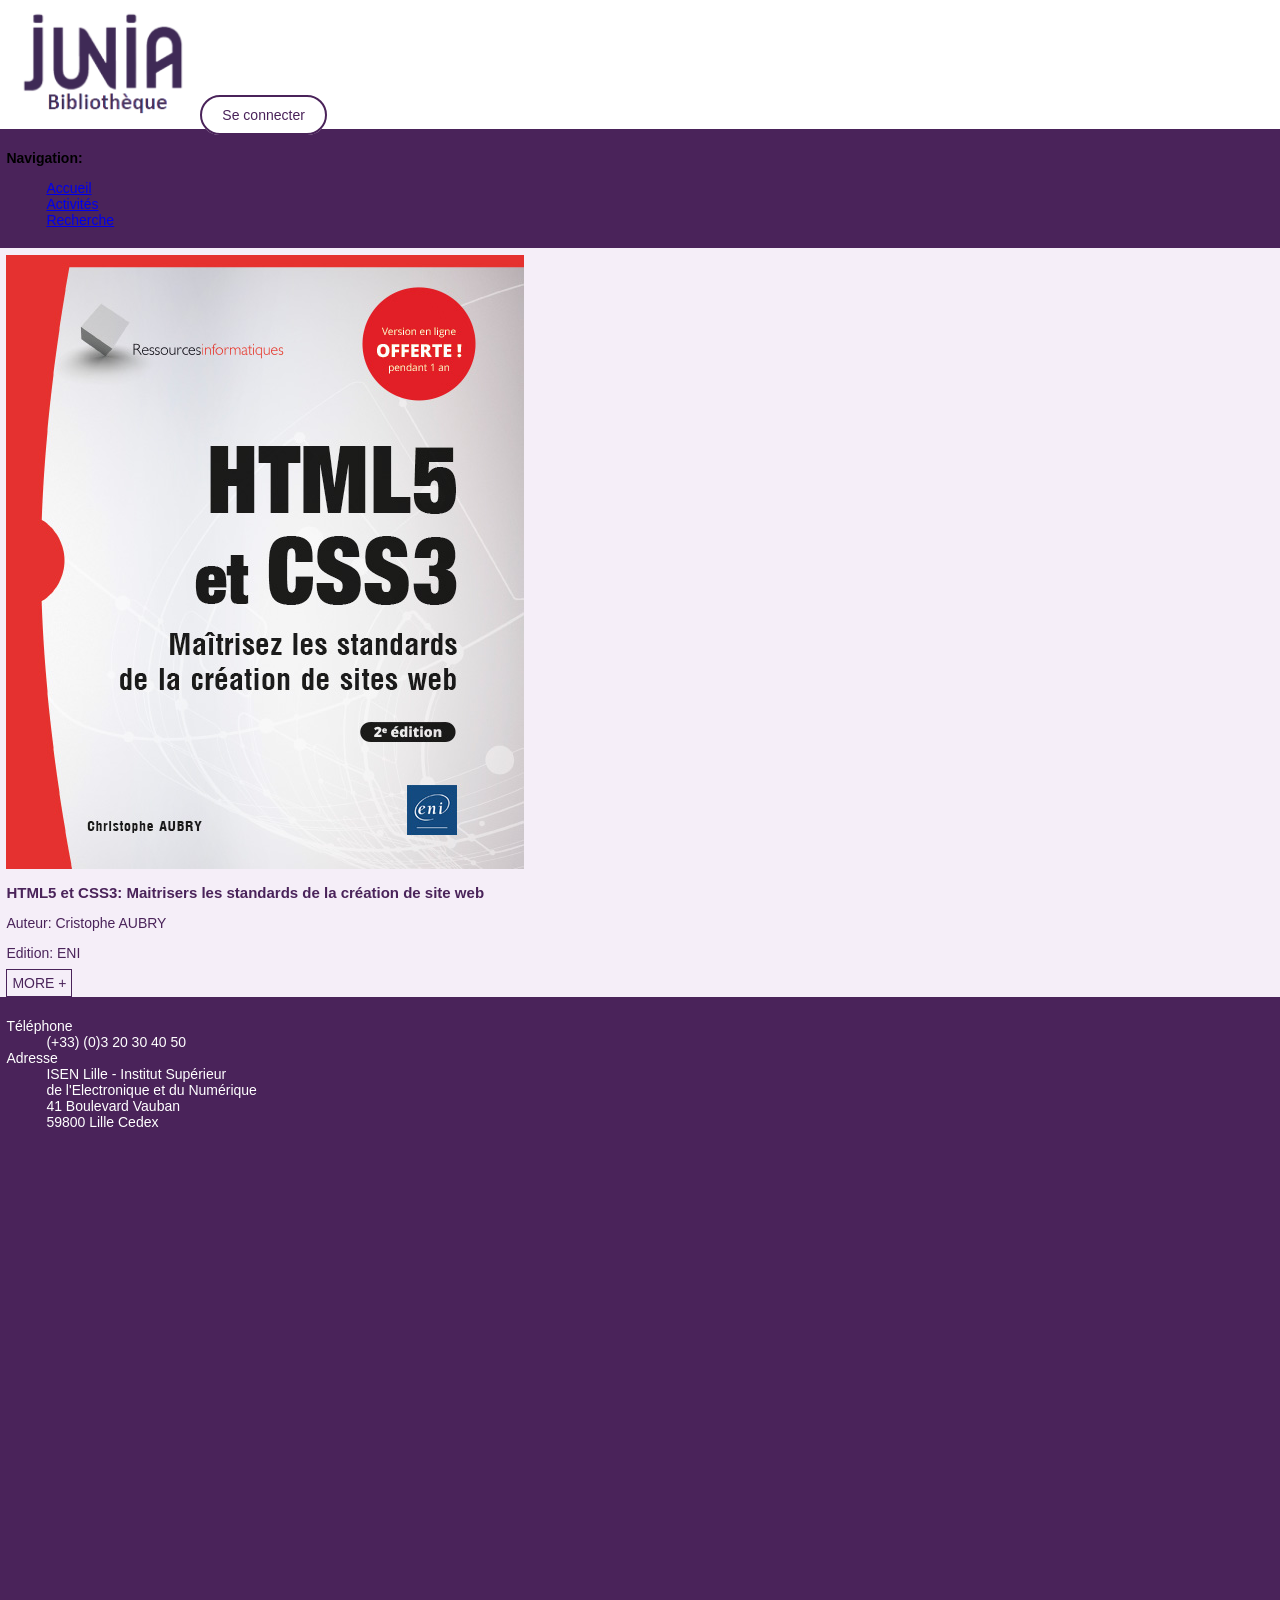
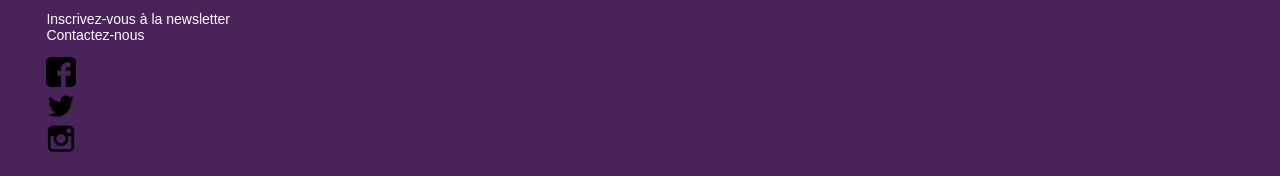
<file: WEB/TP/S1/BiblioJunia/index.html>
<!DOCTYPE html>
<html lang="fr">
<head>
    <meta charset="UTF-8">
    <title>JUNIA Bibliothèque</title>
    <meta name="description" content="Junia Bibliothèque">
    <meta name="keywords" content="Junia, école, bibliothèque, livre">
    <meta name="author" content="ROY Jules">
    <link rel="stylesheet" href="css/biblio.css">
    <link rel="icon" type="image/x-icon" href="images/icon.ico">
</head>
<body>
    <header>
        <img src="images/logo.png" alt="Logo JUNIA" id="logo">
        <a href="#" id="login">Se connecter</a>
    </header>

    <nav>
        <p><strong>Navigation:</strong></p>
        <ul>
            <li><a href="index.html">Accueil</a></li>
            <li><a href="#">Activités</a></li>
            <li><a href="#">Recherche</a></li>
        </ul>
    </nav>

    <main>
        <article>
            <img src="images/covers/livre1.jpg" alt="Couverture du livre HTML5 et CSS3">
            <h1 class="h1index">HTML5 et CSS3: Maitrisers les standards de la création de site web</h1>
            <p>Auteur: Cristophe AUBRY</p>
            <p>Edition: ENI</p>
            <a href="detail.html" class="detailLink">MORE +</a>
        </article>
    </main>

    <footer>
        <dl>
            <dt>Téléphone</dt>
                <dd>(+33) (0)3 20 30 40 50</dd>
            <dt>Adresse</dt>
                <dd>
                    ISEN Lille - Institut Supérieur <br>
                    de l'Electronique et du Numérique <br>
                    41 Boulevard Vauban <br>
                    59800 Lille Cedex
                </dd>
        </dl>
        <iframe src="https://www.google.com/maps/embed?pb=!1m18!1m12!1m3!1d10122.473941582957!2d3.0400270977630695!3d50.634203773622225!2m3!1f0!2f0!3f0!3m2!1i1024!2i768!4f13.1!3m3!1m2!1s0x47c2d578da129f7d%3A0xd134d73fb7f4c699!2sJunia%20ISEN%20Lille!5e0!3m2!1sfr!2sfr!4v1662571038333!5m2!1sfr!2sfr" width="600" height="450" style="border:0;" allowfullscreen="" loading="lazy" referrerpolicy="no-referrer-when-downgrade"></iframe>
        <ul>
            <li><a href="lettre.html" class="formLink">Inscrivez-vous à la newsletter</a></li>
            <li><a href="contact.html" class="formLink">Contactez-nous</a></li>
        </ul>
        <ul id="socialicon">
            <li><a href="https://facebook.com/biblioJunia/" target="_blank"><img src="images/facebook.png" alt="Facebook Junia Bibliothèque"></a></li>
            <li><a href="https://twitter.com/biblioJunia/" target="_blank"><img src="images/twitter.png" alt="Twitter Junia Bibliothèque"></a></li>
            <li><a href="https://instagram.com/biblioJunia/" target="_blank"><img src="images/instagram.png" alt="Instagram Junia Bibliothèque"></a></li>
        </ul>
    </footer>
</body>
</html>
</file>
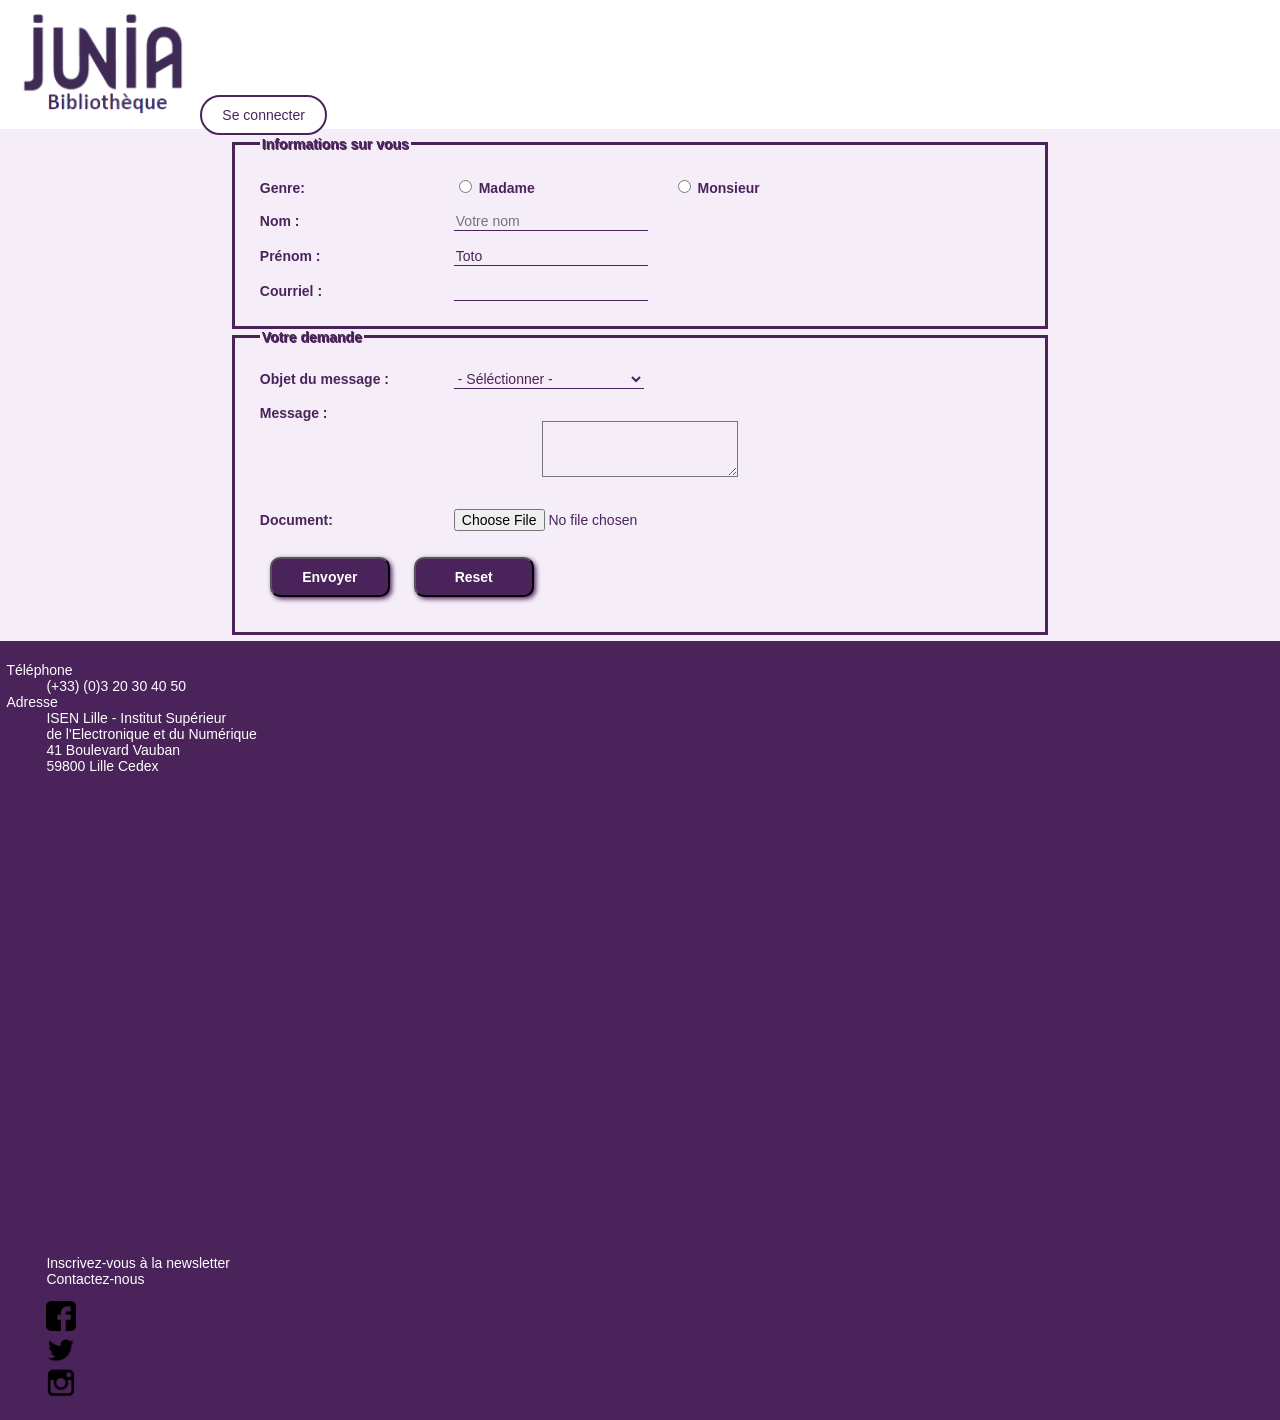
<file: WEB/TP/S1/BiblioJunia/contact.html>
<!DOCTYPE html>
<html lang="fr">
<head>
    <meta charset="UTF-8">
    <title>Contact JUNIA</title>
    <meta name="description" content="Junia Bibliothèque Contact">
    <meta name="keywords" content="Junia, école, bibliothèque, formulaire, contact">
    <meta name="author" content="ROY Jules">
    <link rel="stylesheet" href="css/biblio.css">
    <link rel="icon" type="image/x-icon" href="images/icon.ico">
</head>
<body>
    <header>
        <img src="images/logo.png" alt="Logo JUNIA" id="logo">
        <a href="#" id="login">Se connecter</a>
    </header>

    <main>
        <form method="post" action="#" class="formLetter">
            <fieldset>  <!-- la balise fieldset peut être utilisé pour regrouper un ensemble de champs -->
                <legend>Informations sur vous</legend>
                
                <label>Genre:</label>
                <input type="radio" name="genre" id="mme">  <!-- "name" doit avoir la même valeur pour UN ENSEMBLE d'input de type radio -->
                <label for="mme">Madame</label>
                <input type="radio" name="genre" id="mr" > <!-- la valeur de l'attribut "for" de la balise label et le "id" de la balise de l'input associé doit être la même -->
                <label for="mr">Monsieur</label>
                
                <br><br> <!-- La balise br sert à effectuer un retour à la ligne-->
                
                <label for="nom">Nom :</label >
                <input type="text" name="nom" id="nom" placeholder="Votre nom"/>
                <br><br>
                
                <label for="prenom">Prénom :</label >
                <input type="text" name="prenom" id="prenom" value="Toto"/>
                <br><br>
                
                <label for="courriel">Courriel : </label >
                <input type="email" name="courriel" id="courriel"/>
            </fieldset>
            
            
            <fieldset>
                <legend>Votre demande</legend>
                
                <label for="objet">Objet du message :</label>
                <select id="objet" name="objet">
                    <option value="0">- Séléctionner -</option>
                    <option value="sugg">Suggestions</option>
                    <option value="recl">Reclamations</option>
                    <option value="insc">Insciption</option>
                    <option value="prob">Problèmes techniques</option>
                </select>
                <br><br>
          
                <label for="description">Message :</label > <br>
                <textarea rows="10" cols="50" name="description" id="description" maxlength="200"></textarea >
                <br><br>
                
                <label for="document">Document:</label>
                <input type="file" id="document" name="document">
                <br><br>
                
                <input type="submit" name="Envoyer" id="soumission" value="Envoyer"/>
                <input type="reset">
            </fieldset>
        
        </form>
    </main>

    <footer>
        <dl>
            <dt>Téléphone</dt>
                <dd>(+33) (0)3 20 30 40 50</dd>
            <dt>Adresse</dt>
                <dd>
                    ISEN Lille - Institut Supérieur <br>
                    de l'Electronique et du Numérique <br>
                    41 Boulevard Vauban <br>
                    59800 Lille Cedex
                </dd>
        </dl>
        <iframe src="https://www.google.com/maps/embed?pb=!1m18!1m12!1m3!1d10122.473941582957!2d3.0400270977630695!3d50.634203773622225!2m3!1f0!2f0!3f0!3m2!1i1024!2i768!4f13.1!3m3!1m2!1s0x47c2d578da129f7d%3A0xd134d73fb7f4c699!2sJunia%20ISEN%20Lille!5e0!3m2!1sfr!2sfr!4v1662571038333!5m2!1sfr!2sfr" width="600" height="450" style="border:0;" allowfullscreen="" loading="lazy" referrerpolicy="no-referrer-when-downgrade"></iframe>
        <ul>
            <li><a href="lettre.html" class="formLink">Inscrivez-vous à la newsletter</a></li>
            <li><a href="contact.html" class="formLink">Contactez-nous</a></li>
        </ul>
        <ul id="socialicon">
            <li><a href="https://facebook.com/biblioJunia/" target="_blank"><img src="images/facebook.png" alt="Facebook Junia Bibliothèque"></a></li>
            <li><a href="https://twitter.com/biblioJunia/" target="_blank"><img src="images/twitter.png" alt="Twitter Junia Bibliothèque"></a></li>
            <li><a href="https://instagram.com/biblioJunia/" target="_blank"><img src="images/instagram.png" alt="Instagram Junia Bibliothèque"></a></li>
        </ul>
    </footer>
</body>
</html>
</file>
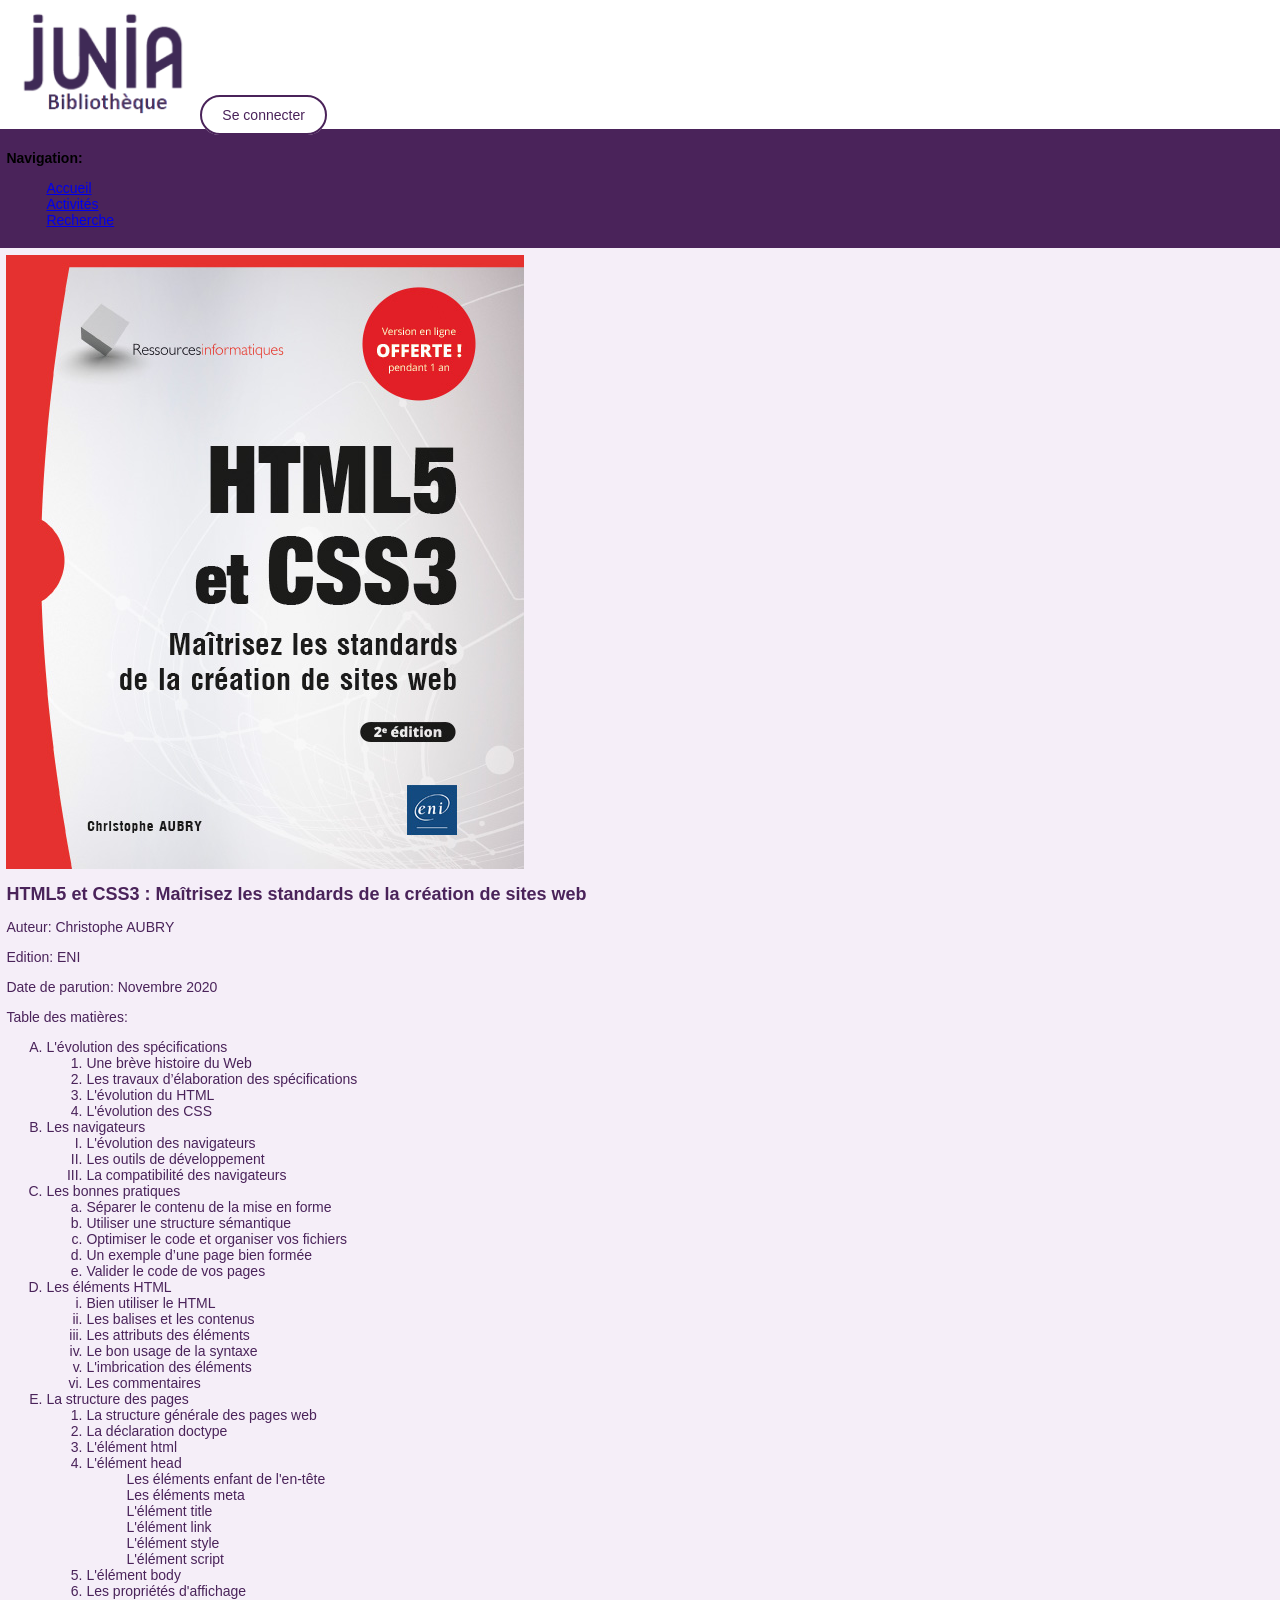
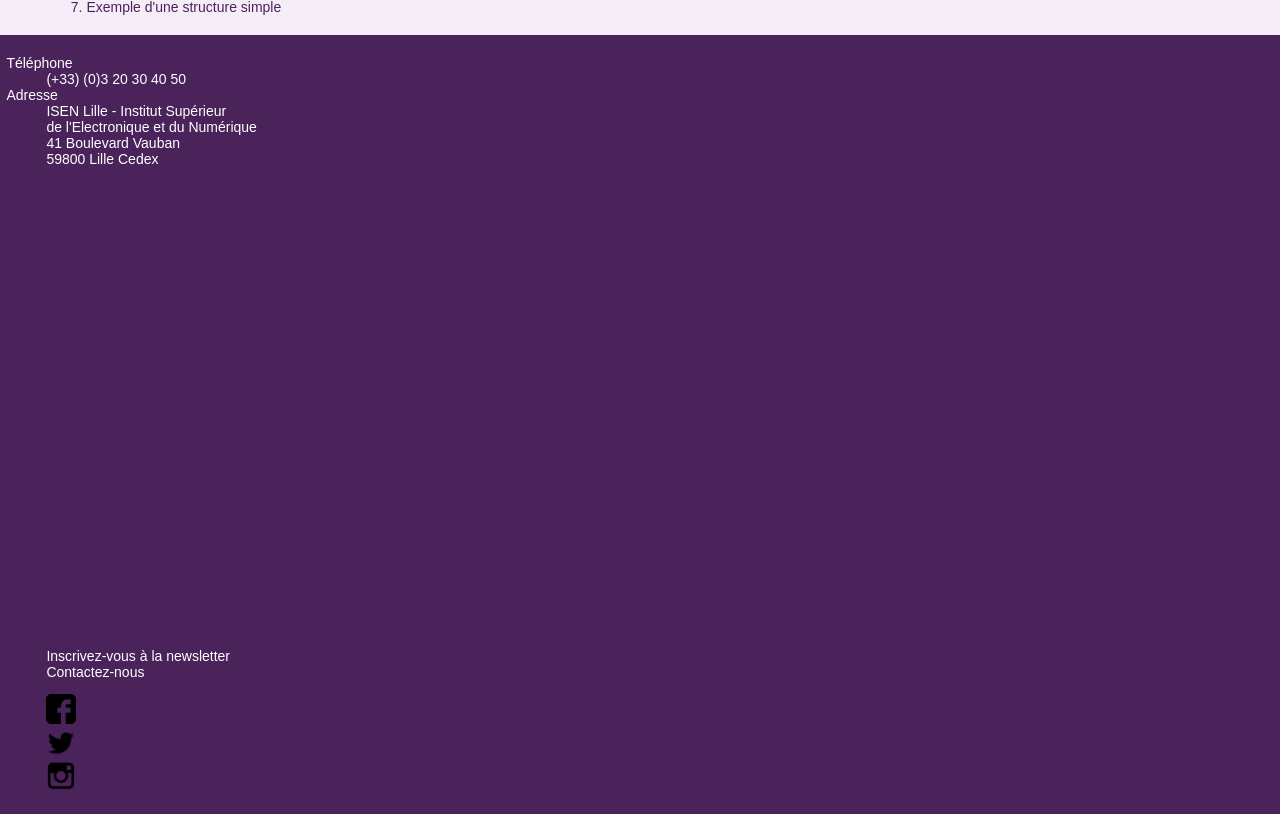
<file: WEB/TP/S1/BiblioJunia/detail.html>
<!DOCTYPE html>
<html lang="fr">
<head>
    <meta charset="UTF-8">
    <title>Détail du livre</title>
    <meta name="description" content="Détail du livre">
    <meta name="keywords" content="livre, HTMLS, CSS3, Cristohphe AUBRY">
    <meta name="author" content="ROY Jules">
    <link rel="stylesheet" href="css/biblio.css">
    <link rel="icon" type="image/x-icon" href="images/icon.ico">
</head>
<body>
    <header>
        <img src="images/logo.png" alt="Logo JUNIA" id="logo">
        <a href="#" id="login">Se connecter</a>
    </header>

    <nav>
        <p><strong>Navigation:</strong></p>
        <ul>
            <li><a href="index.html">Accueil</a></li>
            <li><a href="#">Activités</a></li>
            <li><a href="#">Recherche</a></li>
        </ul>
    </nav>

    <main>
        <img src="images/covers/livre1.jpg" alt="Couverture du livre" />
        <h1 class="h1detail">HTML5 et CSS3 : Maîtrisez les standards de la création de sites web</h1>
        <p>Auteur: Christophe AUBRY </p>
        <p>Edition: ENI</p> 
        <p>Date de parution: Novembre 2020</p>
        <p>Table des matières: </p>
        
        <ol type="A"> <!-- On démarre la liste des 5 grandes parties -->
            <li>L'évolution des spécifications</li>
                <ol type="1">
                    <li>Une brève histoire du Web</li>
                    <li>Les travaux d’élaboration des spécifications</li>
                    <li>L'évolution du HTML</li>
                    <li>L'évolution des CSS</li>
                </ol>
            <li>Les navigateurs</li>
                <ol type="I">
                    <li>L'évolution des navigateurs</li>
                    <li>Les outils de développement</li>
                    <li>La compatibilité des navigateurs</li>
                </ol>
            <li>Les bonnes pratiques</li>
            <ol type="a">
                <li>Séparer le contenu de la mise en forme</li>
                <li>Utiliser une structure sémantique</li>
                <li>Optimiser le code et organiser vos fichiers</li>
                <li>Un exemple d’une page bien formée</li>
                <li>Valider le code de vos pages</li>
            </ol>
            <li>Les éléments HTML</li>
            <ol type="i">
                <li>Bien utiliser le HTML</li>
                <li>Les balises et les contenus</li>
                <li>Les attributs des éléments</li>
                <li>Le bon usage de la syntaxe</li>
                <li>L'imbrication des éléments</li>
                <li>Les commentaires</li>
            </ol>
            <li>La structure des pages</li>
            <ol type="1">
                <li>La structure générale des pages web</li>
                <li>La déclaration doctype</li>
                <li>L'élément html</li>
                <li>L'élément head</li>
                    <ul>
                        <li>Les éléments enfant de l'en-tête</li>
                        <li>Les éléments meta</li>
                        <li>L'élément title</li>
                        <li>L'élément link</li>
                        <li>L'élément style</li>
                        <li>L'élément script</li>
                    </ul>
                <li>L'élément body</li>
                <li>Les propriétés d'affichage</li>
                <li>Exemple d'une structure simple</li>
            </ol>
        </ol> <!-- Fin de la liste des 5 grandes parties -->
    </main>

    <footer>
        <dl>
            <dt>Téléphone</dt>
                <dd>(+33) (0)3 20 30 40 50</dd>
            <dt>Adresse</dt>
                <dd>
                    ISEN Lille - Institut Supérieur <br>
                    de l'Electronique et du Numérique <br>
                    41 Boulevard Vauban <br>
                    59800 Lille Cedex
                </dd>
        </dl>
        <iframe src="https://www.google.com/maps/embed?pb=!1m18!1m12!1m3!1d10122.473941582957!2d3.0400270977630695!3d50.634203773622225!2m3!1f0!2f0!3f0!3m2!1i1024!2i768!4f13.1!3m3!1m2!1s0x47c2d578da129f7d%3A0xd134d73fb7f4c699!2sJunia%20ISEN%20Lille!5e0!3m2!1sfr!2sfr!4v1662571038333!5m2!1sfr!2sfr" width="600" height="450" style="border:0;" allowfullscreen="" loading="lazy" referrerpolicy="no-referrer-when-downgrade"></iframe>
        <ul>
            <li><a href="lettre.html" class="formLink">Inscrivez-vous à la newsletter</a></li>
            <li><a href="contact.html" class="formLink">Contactez-nous</a></li>
        </ul>
        <ul id="socialicon">
            <li><a href="https://facebook.com/biblioJunia/" target="_blank"><img src="images/facebook.png" alt="Facebook Junia Bibliothèque"></a></li>
            <li><a href="https://twitter.com/biblioJunia/" target="_blank"><img src="images/twitter.png" alt="Twitter Junia Bibliothèque"></a></li>
            <li><a href="https://instagram.com/biblioJunia/" target="_blank"><img src="images/instagram.png" alt="Instagram Junia Bibliothèque"></a></li>
        </ul>
    </footer>
</body>
</html>
</file>
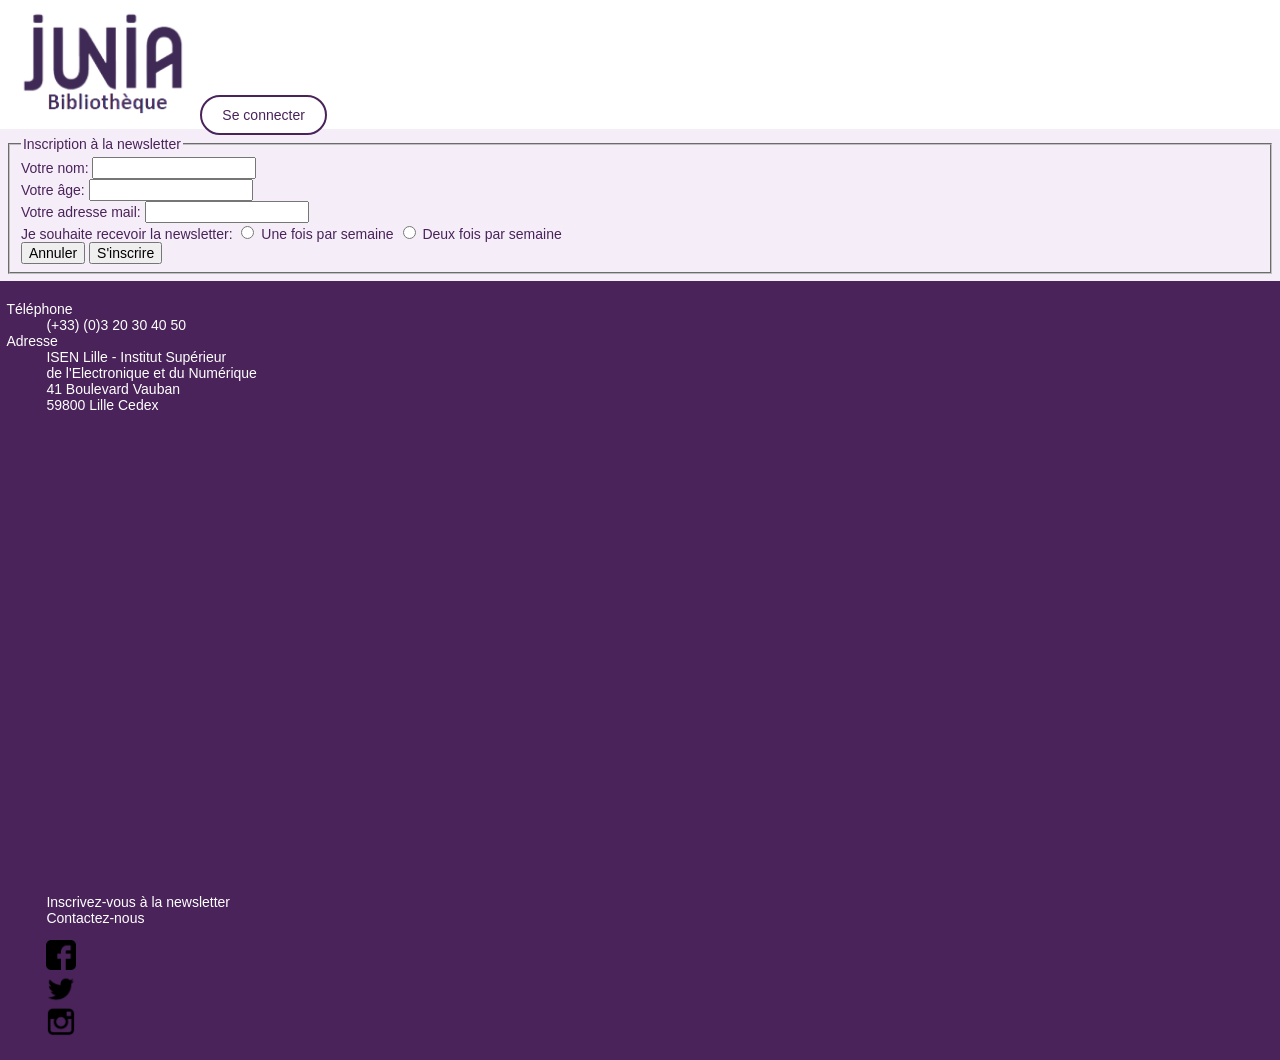
<file: WEB/TP/S1/BiblioJunia/lettre.html>
<!DOCTYPE html>
<html lang="fr">
<head>
    <meta charset="UTF-8">
    <title>JUNIA Bibliothèque</title>
    <meta name="description" content="Junia Bibliothèque">
    <meta name="keywords" content="Junia, école, bibliothèque, livre">
    <meta name="author" content="ROY Jules">
    <link rel="stylesheet" href="css/biblio.css">
    <link rel="icon" type="image/x-icon" href="images/icon.ico">
</head>
<body>
    <header>
        <img src="images/logo.png" alt="Logo JUNIA" id="logo">
        <a href="#" id="login">Se connecter</a>
    </header>

    <main>
        <form method="post" action="#">
            <fieldset>
                <legend>Inscription à la newsletter</legend>
                <label for="nom">Votre nom:</label>
                <input type="text" name="nom" id="nom">
                <br>
                <label for="age">Votre âge:</label>
                <input type="number" name="age" id="age" min="8">
                <br>
                <label for="email">Votre adresse mail:</label>
                <input type="email">
                <br>
                <label for="fréquence">Je souhaite recevoir la newsletter:</label>
                <input type="radio" name="unefois" id="unefois">
                <label for="unefois">Une fois par semaine</label>
                <input type="radio" name="deuxfois" id="deuxfois">
                <label for="deuxfois">Deux fois par semaine</label>
                <br>
                <button type="reset">Annuler</button>
                <button type="submit">S'inscrire</button>
            </fieldset>
        </form>
    </main>

    <footer>
        <dl>
            <dt>Téléphone</dt>
                <dd>(+33) (0)3 20 30 40 50</dd>
            <dt>Adresse</dt>
                <dd>
                    ISEN Lille - Institut Supérieur <br>
                    de l'Electronique et du Numérique <br>
                    41 Boulevard Vauban <br>
                    59800 Lille Cedex
                </dd>
        </dl>
        <iframe src="https://www.google.com/maps/embed?pb=!1m18!1m12!1m3!1d10122.473941582957!2d3.0400270977630695!3d50.634203773622225!2m3!1f0!2f0!3f0!3m2!1i1024!2i768!4f13.1!3m3!1m2!1s0x47c2d578da129f7d%3A0xd134d73fb7f4c699!2sJunia%20ISEN%20Lille!5e0!3m2!1sfr!2sfr!4v1662571038333!5m2!1sfr!2sfr" width="600" height="450" style="border:0;" allowfullscreen="" loading="lazy" referrerpolicy="no-referrer-when-downgrade"></iframe>
        <ul>
            <li><a href="lettre.html" class="formLink">Inscrivez-vous à la newsletter</a></li>
            <li><a href="contact.html" class="formLink">Contactez-nous</a></li>
        </ul>
        <ul id="socialicon">
            <li><a href="https://facebook.com/biblioJunia/" target="_blank"><img src="images/facebook.png" alt="Facebook Junia Bibliothèque"></a></li>
            <li><a href="https://twitter.com/biblioJunia/" target="_blank"><img src="images/twitter.png" alt="Twitter Junia Bibliothèque"></a></li>
            <li><a href="https://instagram.com/biblioJunia/" target="_blank"><img src="images/instagram.png" alt="Instagram Junia Bibliothèque"></a></li>
        </ul>
    </footer>
</body>
</html>
</file>
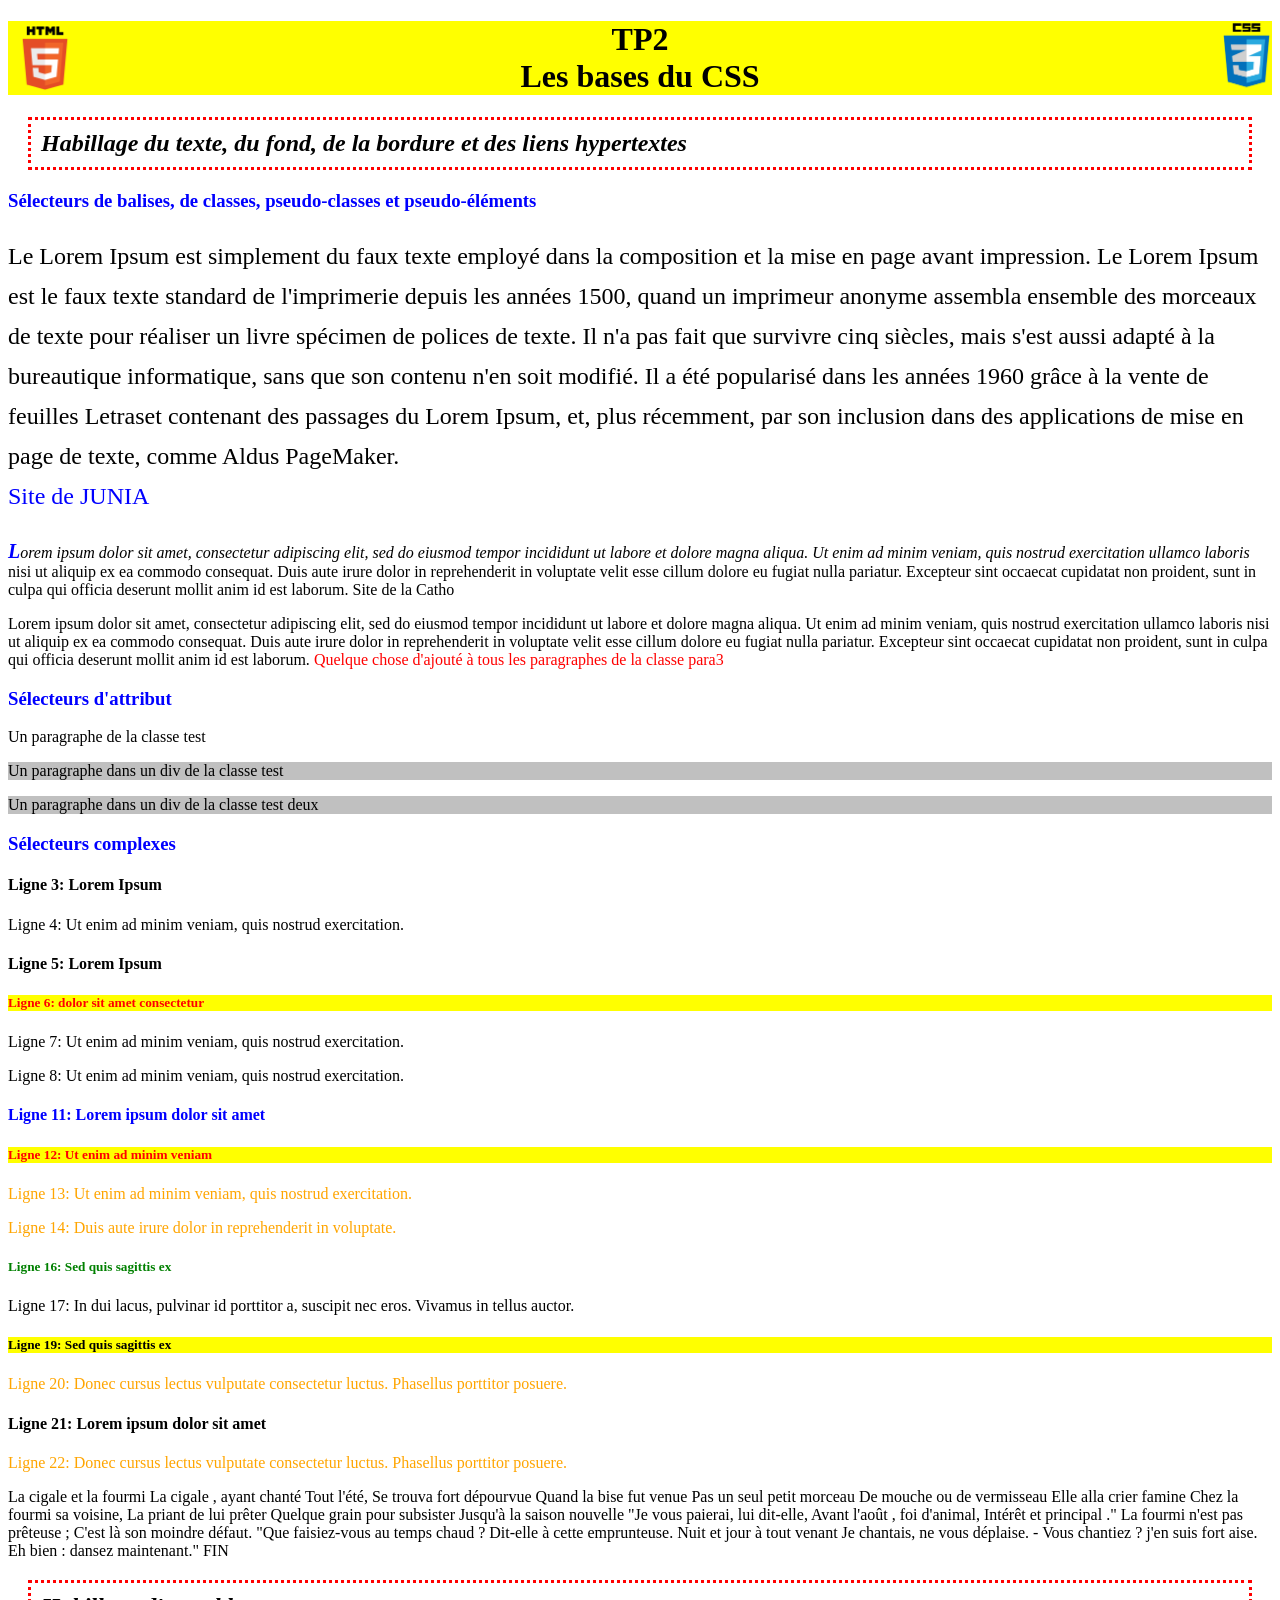
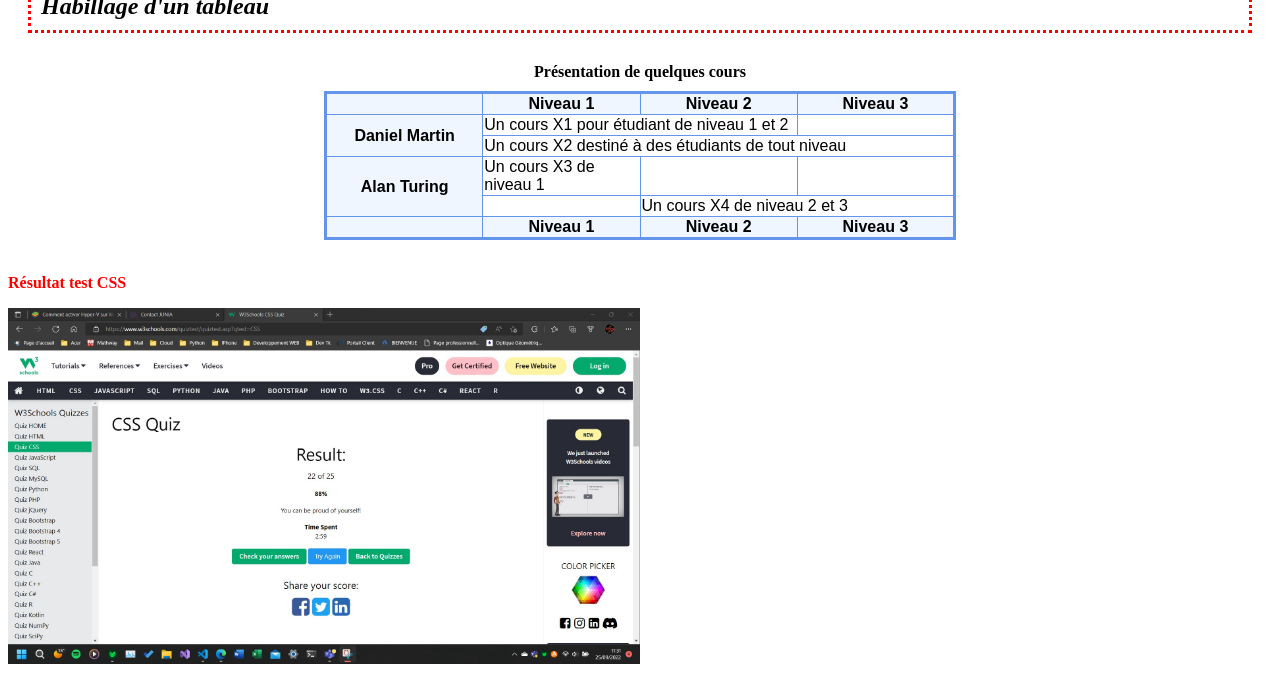
<file: WEB/TP/S1/TP2/TP2.html>
<!Doctype html>
<html lang="fr">
<head>
	<meta charset="UTF-8">
	<link rel="stylesheet" href="TP2.css">
	<title> TP2 : CSS </title>
</head>
<body>
	<h1>TP2 <br> Les bases du CSS</h1>
	<h2>Habillage du texte, du fond, de la bordure et des liens hypertextes</h2>
	<h3>Sélecteurs de balises, de classes, pseudo-classes et pseudo-éléments</h3>
	<p class="para1">Le Lorem Ipsum est simplement du faux texte employé dans la composition et la mise en page avant impression. 
	Le Lorem Ipsum est le faux texte standard de l'imprimerie depuis les années 1500, 
	quand un imprimeur anonyme assembla ensemble des morceaux de texte pour réaliser un livre spécimen de polices de texte. 
	Il n'a pas fait que survivre cinq siècles, mais s'est aussi adapté à la bureautique informatique, 
	sans que son contenu n'en soit modifié. Il a été popularisé dans les années 1960 grâce à la vente de feuilles 
	Letraset contenant des passages du Lorem Ipsum, et, plus récemment, par son inclusion dans des applications 
	de mise en page de texte, comme Aldus PageMaker.<br>
	<a href="https://www.junia.com/" class="lien1"> Site  de JUNIA </a>
	</p>
	
	<p class="para2">Lorem ipsum dolor sit amet, consectetur adipiscing elit, sed do eiusmod tempor incididunt ut labore et dolore magna aliqua. 
	Ut enim ad minim veniam, quis nostrud exercitation ullamco laboris nisi ut aliquip ex ea commodo consequat. 
	Duis aute irure dolor in reprehenderit in voluptate velit esse cillum dolore eu fugiat nulla pariatur. 
	Excepteur sint occaecat cupidatat non proident, sunt in culpa qui officia deserunt mollit anim id est laborum.
	<a href="https://www.univ-catholille.fr/" class="lien2"> Site de la Catho </a>
	</p>
	
	<p class="para3">Lorem ipsum dolor sit amet, consectetur adipiscing elit, sed do eiusmod tempor incididunt ut labore et dolore magna aliqua. 
	Ut enim ad minim veniam, quis nostrud exercitation ullamco laboris nisi ut aliquip ex ea commodo consequat. 
	Duis aute irure dolor in reprehenderit in voluptate velit esse cillum dolore eu fugiat nulla pariatur. 
	Excepteur sint occaecat cupidatat non proident, sunt in culpa qui officia deserunt mollit anim id est laborum.
	</p>
	
	
	<h3>Sélecteurs d'attribut</h3>
	
	<p class="test">Un paragraphe de la classe test </p>
	
	<div class="test">
		<p>Un paragraphe dans un div de la classe test </p>
	</div>
	
	<div class="test_deux">
		<p>Un paragraphe dans un div de la classe test deux</p>
	</div>
	
	
	<h3>Sélecteurs complexes</h3>
	<article>
		<div id="un" class="block">
			<h4>Ligne 3: Lorem Ipsum</h4>
			<p>Ligne 4: Ut enim ad minim veniam, quis nostrud exercitation.</p>
			<h4>Ligne 5: Lorem Ipsum</h4>
			<h5>Ligne 6: dolor sit amet consectetur</h5>
			<p>Ligne 7: Ut enim ad minim veniam, quis nostrud exercitation.</p>
			<p>Ligne 8: Ut enim ad minim veniam, quis nostrud exercitation.</p>
		</div>
		<div id="deux" class="block">
			<h4>Ligne 11: Lorem ipsum dolor sit amet</h4>
			<h5>Ligne 12: Ut enim ad minim veniam</h5>
			<p>Ligne 13: Ut enim ad minim veniam, quis nostrud exercitation.</p>
			<p>Ligne 14: Duis aute irure dolor in reprehenderit in voluptate.</p>
			<div>
				<h5>Ligne 16: Sed quis sagittis ex</h5>
				<p>Ligne 17: In dui lacus, pulvinar id porttitor a, suscipit nec eros. Vivamus in tellus auctor.</p>
			</div>
			<h5>Ligne 19: Sed quis sagittis ex</h5>
			<p>Ligne 20: Donec cursus lectus vulputate consectetur luctus. Phasellus porttitor posuere.</p>
			<h4>Ligne 21: Lorem ipsum dolor sit amet</h4>
			<p>Ligne 22: Donec cursus lectus vulputate consectetur luctus. Phasellus porttitor posuere.</p>
		</div>
	</article>
	
	<div id="fable">
		La cigale et la fourmi
		
		La cigale , ayant chanté
		Tout l'été,
		Se trouva fort dépourvue
		Quand la bise fut venue
		Pas un seul petit morceau
		De mouche ou de vermisseau
		Elle alla crier famine
		Chez la fourmi sa voisine,
		La priant de lui prêter
		Quelque grain pour subsister
		Jusqu'à la saison nouvelle
		"Je vous paierai, lui dit-elle,
		Avant l'août , foi d'animal,
		Intérêt et principal ."
		La fourmi n'est pas prêteuse ;
		C'est là son moindre défaut.
		"Que faisiez-vous au temps chaud ?
		Dit-elle à cette emprunteuse.
		Nuit et jour à tout venant
		Je chantais, ne vous déplaise.
		- Vous chantiez ? j'en suis fort aise.
		Eh bien : dansez maintenant."
		
		FIN
	</div>
	
	<h2>Habillage d'un tableau</h2>
	<table>
		<caption>Présentation de quelques cours</caption>

		<tr>
			 <th></th>
			 <th>Niveau 1</th>
			 <th>Niveau 2</th>
			 <th>Niveau 3</th>
		</tr>

		<tr>
			 <th rowspan="2">Daniel Martin</th>
			 <td colspan="2">Un cours X1 pour étudiant de niveau 1 et 2</td>
			 <td></td>
		</tr>

		<tr>
			 <td colspan="3">Un cours X2 destiné à des étudiants de tout niveau</td>
		</tr>

		<tr>
			 <th rowspan="2">Alan Turing</th>
			 <td>Un cours X3 de niveau 1 </td>
			 <td></td>
			 <td></td>
		</tr>
		<tr>
			 <td></td>
			 <td colspan="2">Un cours X4 de niveau 2 et 3</td>
		</tr>

		<tr>
			 <th></th>
			 <th>Niveau 1</th>
			 <th>Niveau 2</th>
			 <th>Niveau 3</th>
		</tr>
	</table>
	<br>
	<p style="color:red"><strong>Résultat test CSS</strong></p>
	<img src="img/test_css.jpg" alt="Test CSS Jules ROY" style="width: 50%; height: auto">
</body>
</html>
</file>
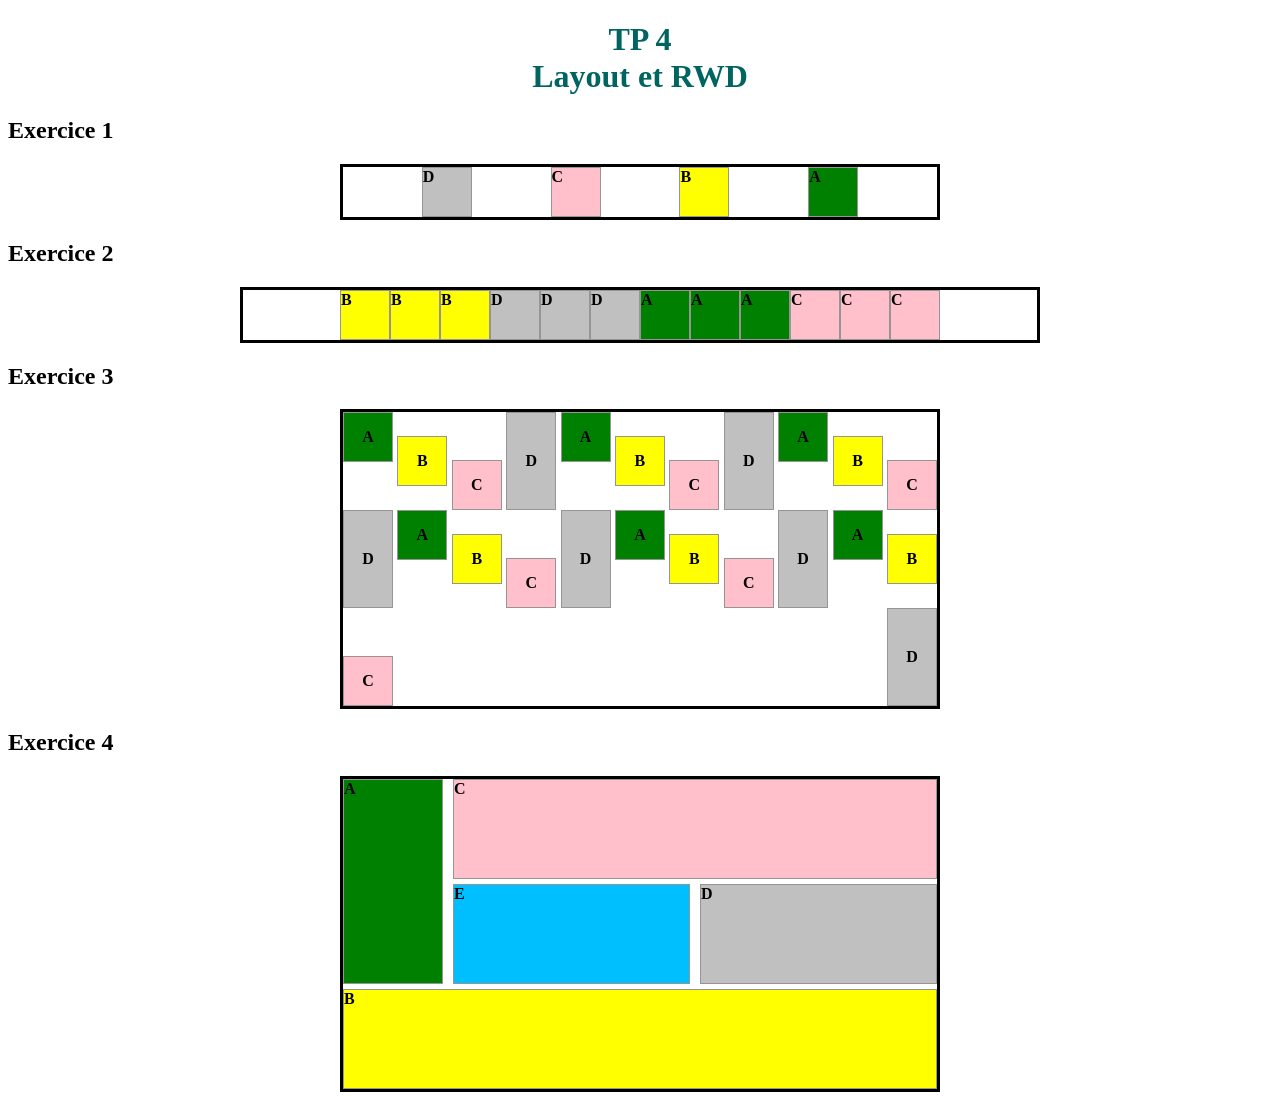
<file: WEB/TP/S1/TP4/TP4-1.html>
﻿<!DOCTYPE html>
<html lang="fr">
	<head> 
		<meta charset="utf-8">
		<title>TP4: Layout et RWD<br>Partie 1</title> 
		<link rel="stylesheet" type="text/css" href ="TP4-1.css">
	</head>
		
	<body>
		<h1 id="titre"> TP 4 <br>Layout et RWD</h1>
		
<!-- ============== EXERCICE 1 ================ -->
		<h2> Exercice 1 </h2>
		<div id="Exercice1">
			<div class="elt eltA">A</div>
			<div class="elt eltB">B</div>
			<div class="elt eltC">C</div>
			<div class="elt eltD">D</div>
		</div>

<!-- ============== EXERCICE 2 ================ -->
		<h2> Exercice 2 </h2>
		<div id="Exercice2">
			<div class="elt eltA">A</div>
			<div class="elt eltB">B</div>
			<div class="elt eltC">C</div>
			<div class="elt eltD">D</div>
			<div class="elt eltA">A</div>
			<div class="elt eltB">B</div>
			<div class="elt eltC">C</div>
			<div class="elt eltD">D</div>
			<div class="elt eltA">A</div>
			<div class="elt eltB">B</div>
			<div class="elt eltC">C</div>
			<div class="elt eltD">D</div>
		</div>

<!-- ============== EXERCICE 3 ================ -->
		<h2> Exercice 3 </h2>
		<div id="Exercice3">
			<div class="elt eltA"><span>A</span></div>
			<div class="elt eltB"><span>B</span></div>
			<div class="elt eltC"><span>C</span></div>
			<div class="elt eltD"><span>D</span></div>
			<div class="elt eltA"><span>A</span></div>
			<div class="elt eltB"><span>B</span></div>
			<div class="elt eltC"><span>C</span></div>
			<div class="elt eltD"><span>D</span></div>
			<div class="elt eltA"><span>A</span></div>
			<div class="elt eltB"><span>B</span></div>
			<div class="elt eltC"><span>C</span></div>
			<div class="elt eltD"><span>D</span></div>
			<div class="elt eltA"><span>A</span></div>
			<div class="elt eltB"><span>B</span></div>
			<div class="elt eltC"><span>C</span></div>
			<div class="elt eltD"><span>D</span></div>
			<div class="elt eltA"><span>A</span></div>
			<div class="elt eltB"><span>B</span></div>
			<div class="elt eltC"><span>C</span></div>
			<div class="elt eltD"><span>D</span></div>
			<div class="elt eltA"><span>A</span></div>
			<div class="elt eltB"><span>B</span></div>
			<div class="elt eltC"><span>C</span></div>
			<div class="elt eltD"><span>D</span></div>
		</div>

<!-- ============== EXERCICE 4 ================ -->
		<h2> Exercice 4 </h2>
		<div id="Exercice4">
			<div class="elt eltA"><span>A</span></div>
			<div class="elt eltB"><span>B</span></div>
			<div class="elt eltC"><span>C</span></div>
			<div class="elt eltD"><span>D</span></div>
			<div class="elt eltE"><span>E</span></div>
		</div>

	</body>
</html>
</file>
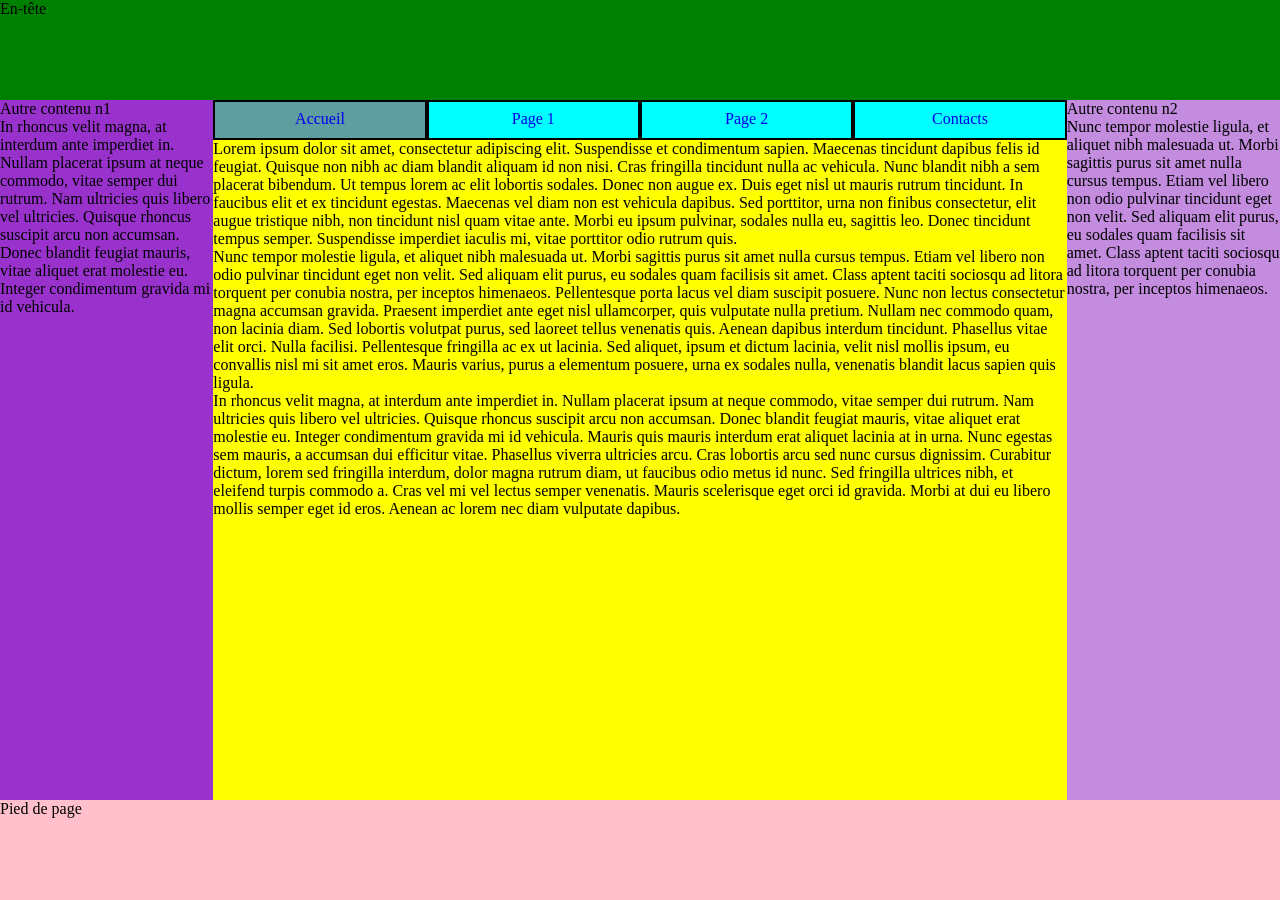
<file: WEB/TP/S1/TP4/TP4-2.html>
<!DOCTYPE html>
<html lang="fr">
	<head> 
		<meta charset="utf-8">
		<title>Sample</title> 
		<link rel="stylesheet" type="text/css" href ="TP4-2.css">
	</head>
		
	<body>
		<div class="conteneur">
            <header>En-tête</header>
            <nav>
                <ul>
                    <li><a href="#" class="active">Accueil</a></li>
                    <li><a href="#">Page 1</a></li>
                    <li><a href="#">Page 2</a></li>
                    <li><a href="#">Contacts</a></li>
                </ul>
            </nav>
            <main>
                <p>Lorem ipsum dolor sit amet, consectetur adipiscing elit. 
                Suspendisse et condimentum sapien. Maecenas tincidunt 
                dapibus felis id feugiat. Quisque non nibh ac diam 
                blandit aliquam id non nisi. Cras fringilla tincidunt 
                nulla ac vehicula. Nunc blandit nibh a sem placerat 
                bibendum. Ut tempus lorem ac elit lobortis sodales. 
                Donec non augue ex. Duis eget nisl ut mauris rutrum 
                tincidunt. In faucibus elit et ex tincidunt egestas. 
                Maecenas vel diam non est vehicula dapibus. Sed 
                porttitor, urna non finibus consectetur, elit augue 
                tristique nibh, non tincidunt nisl quam vitae ante. 
                Morbi eu ipsum pulvinar, sodales nulla eu, sagittis 
                leo. Donec tincidunt tempus semper. Suspendisse 
                imperdiet iaculis mi, vitae porttitor odio rutrum 
                quis.</p>
                <p>Nunc tempor molestie ligula, et aliquet nibh
                malesuada ut. Morbi sagittis purus sit amet
                nulla cursus tempus. Etiam vel libero non odio
                pulvinar tincidunt eget non velit. Sed aliquam
                elit purus, eu sodales quam facilisis sit amet.
                Class aptent taciti sociosqu ad litora torquent
                per conubia nostra, per inceptos himenaeos. 
                Pellentesque porta lacus vel diam suscipit posuere.
                Nunc non lectus consectetur magna accumsan gravida.
                Praesent imperdiet ante eget nisl ullamcorper, 
                quis vulputate nulla pretium. Nullam nec commodo
                quam, non lacinia diam. Sed lobortis volutpat 
                purus, sed laoreet tellus venenatis quis. Aenean
                dapibus interdum tincidunt. Phasellus vitae elit
                orci. Nulla facilisi. Pellentesque fringilla ac 
                ex ut lacinia. Sed aliquet, ipsum et dictum lacinia,
                velit nisl mollis ipsum, eu convallis nisl mi sit
                amet eros. Mauris varius, purus a elementum posuere,
                urna ex sodales nulla, venenatis blandit lacus sapien
                quis ligula.</p>
              
                <p>In rhoncus velit magna, at interdum ante imperdiet
                in. Nullam placerat ipsum at neque commodo, vitae
                semper dui rutrum. Nam ultricies quis libero vel
                ultricies. Quisque rhoncus suscipit arcu non
                accumsan. Donec blandit feugiat mauris, vitae aliquet
                erat molestie eu. Integer condimentum gravida mi id
                vehicula. Mauris quis mauris interdum erat aliquet 
                lacinia at in urna. Nunc egestas sem mauris, a accumsan
                dui efficitur vitae. Phasellus viverra ultricies arcu.
                Cras lobortis arcu sed nunc cursus dignissim. Curabitur
                dictum, lorem sed fringilla interdum, dolor magna rutrum
                diam, ut faucibus odio metus id nunc. Sed fringilla 
                ultrices nibh, et eleifend turpis commodo a. Cras vel mi
                vel lectus semper venenatis. Mauris scelerisque eget orci
                id gravida. Morbi at dui eu libero mollis semper eget id 
                eros. Aenean ac lorem nec diam vulputate dapibus.</p>
            </main>
            <aside class="aside1">
                <p>Autre contenu n1</p>
                <p>In rhoncus velit magna, at interdum ante imperdiet
                    in. Nullam placerat ipsum at neque commodo, vitae
                    semper dui rutrum. Nam ultricies quis libero vel
                    ultricies. Quisque rhoncus suscipit arcu non
                    accumsan. Donec blandit feugiat mauris, vitae aliquet
                    erat molestie eu. Integer condimentum gravida mi id
                    vehicula.
                </p>
            </aside>
            <aside class="aside2">
                <p>Autre contenu n2</p>
                <p>Nunc tempor molestie ligula, et aliquet nibh
                    malesuada ut. Morbi sagittis purus sit amet
                    nulla cursus tempus. Etiam vel libero non odio
                    pulvinar tincidunt eget non velit. Sed aliquam
                    elit purus, eu sodales quam facilisis sit amet.
                    Class aptent taciti sociosqu ad litora torquent
                    per conubia nostra, per inceptos himenaeos.</p>
            </aside>
            <footer>Pied de page</footer>
        </div>
	</body>
</html>
</file>
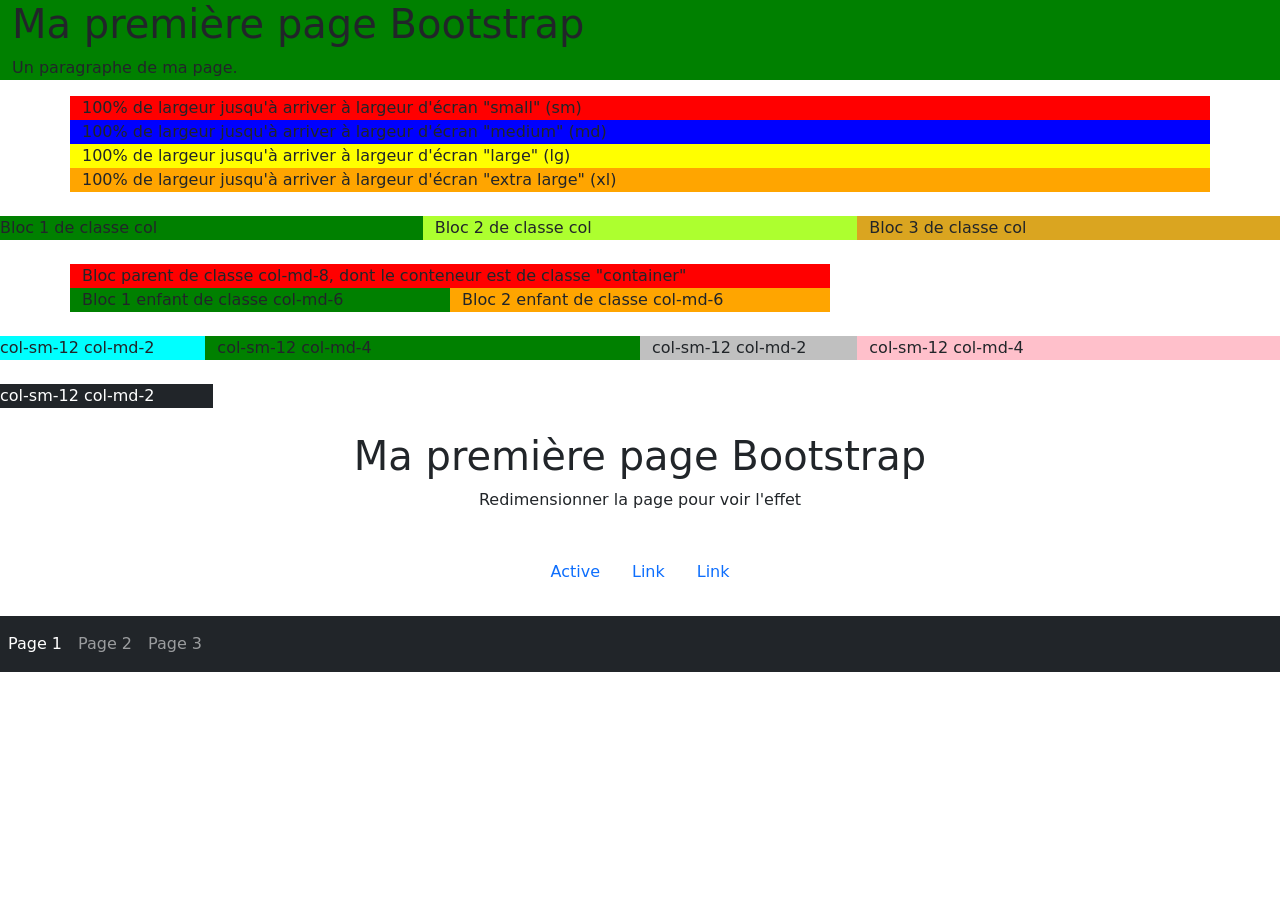
<file: WEB/TP/S1/TP5/pageBootstrap.html>
<!DOCTYPE html>
<html lang="fr">
<head>
	<title>Un exemple de page avec Bootstrap</title>
	<meta charset="utf-8">
	<meta name="viewport" content="width=device-width, initial-scale=1">

	<link href="https://cdn.jsdelivr.net/npm/bootstrap@5.2.3/dist/css/bootstrap.min.css" rel="stylesheet">
	<script src="https://cdn.jsdelivr.net/npm/bootstrap@5.2.3/dist/js/bootstrap.bundle.min.js"></script>

</head>
<body>

	<div style="background-color: green;" class="container-fluid">
			<h1>Ma première page Bootstrap</h1>
		<p>Un paragraphe de ma page.</p>
	</div>

	<div class="container-sm" style="background-color: red;">100% de largeur jusqu'à arriver à largeur d'écran "small" (sm)</div>
	<div class="container-md" style="background-color: blue;">100% de largeur jusqu'à arriver à largeur d'écran "medium" (md)</div>
	<div class="container-lg" style="background-color: yellow;">100% de largeur jusqu'à arriver à largeur d'écran "large" (lg)</div>
	<div class="container-xl" style="background-color: orange;">100% de largeur jusqu'à arriver à largeur d'écran "extra large" (xl)</div>

	<br>

	<div class="row">
		<div style="background-color: green;" class="col">Bloc 1 de classe col</div>
		<div style="background-color: greenyellow;" class="col">Bloc 2 de classe col</div>
		<div style="background-color: goldenrod;" class="col">Bloc 3 de classe col</div>
	</div>

	<br>

	<div class="container">
		<div class="row">
			<div class="col-md-8" style="background-color: red">
				Bloc parent de classe col-md-8, dont le conteneur est de classe "container"
			<div class="row">
			<div class="col-md-6" style="background-color: green">
				Bloc 1 enfant de classe col-md-6</div>
			<div class="col-md-6" style="background-color: orange">
				Bloc 2 enfant de classe col-md-6</div>
			</div>
			</div>
		</div>
	</div>

	<br>

	<div class="row">
		<div class="col-sm-12 col-md-2" style="background-color:cyan">col-sm-12 col-md-2</div>
		<div class="col-sm-12 col-md-4" style="background-color:green">col-sm-12 col-md-4</div>
		<div class="col-sm-12 col-md-2" style="background-color:silver;">col-sm-12 col-md-2</div>
		<div class="col-sm-12 col-md-4" style="background-color:pink;">col-sm-12 col-md-4</div>
	</div>

	<br>

	<div class="col-sm-12 col-md-2 text-white bg-dark">col-sm-12 col-md-2</div>

	<br>

	<div class="jumbotron text-center" style="margin-bottom:0">
		<h1>Ma première page Bootstrap</h1>
		<p>Redimensionner la page pour voir l'effet</p>
	</div>

	<br>

	<ul class="nav justify-content-center ">
		<li class="nav-item"><a class="nav-link active"href="#">Active</a></li>
		<li class="nav-item"><a class="nav-link"href="#">Link</a></li>
		<li class="nav-item"><a class="nav-link"href="#">Link</a></li>
	</ul>

	<br>

	<nav class="navbar navbar-expand-sm navbar-dark bg-dark ">
		<ul class="navbar-nav">
			<li class="nav-item"><a class="nav-link active"href="#">Page 1</a></li>
			<li class="nav-item"><a class="nav-link"href="#">Page 2</a></li>
			<li class="nav-item"><a class="nav-link"href="#">Page 3</a></li>
		</ul>
	</nav>
</body>
</html>
</file>
<file: WEB/TP/S1/BiblioJunia/css/biblio.css>
:root{
    --violet-JUNIA: #4A235A;
    --violet-clair: #F5EEF8;
}

*{
    font-family: Helvetica, Arial, sans-serif;
    font-size: 14px;
}

body{
    margin: 0;
}

header, nav, main, footer{
    padding: 0.5%;
}

nav{
    background-color: var(--violet-JUNIA);
}

main{
    color: var(--violet-JUNIA);
    background-color: var(--violet-clair);
}

h1{
    font-size: 15px;
}

.h1index{
    font-size: 15px;
}

.h1detail{
    font-size: 18px;
}

footer{
    color: white;
    background-color: var(--violet-JUNIA);
}

#logo{
    width: 15%;
}

#socialicon img{
    width: 30px;
}

ul{
    list-style-type: none;
}

.formLink{
    color: white;
    text-decoration: none;
}

.formLink:hover{
    text-decoration: underline;
}

#login{
    text-decoration: none;
    background-color: white;
    color: var(--violet-JUNIA);
    text-align: center;
    border: solid 2px var(--violet-JUNIA);
    border-radius: 20px;
    padding: 10px 20px;
}

#login:hover{
    background-color: var(--violet-JUNIA);
    color: white;
}

.detailLink{
    text-decoration: none;
    background-color: var(--violet-clair);
    color: var(--violet-JUNIA);
    text-align: center;
    border: solid 1px var(--violet-JUNIA);
    padding: 5px;
}

.detailLink:hover{
    background-color: var(--violet-JUNIA);
    color: white;
}

.formLetter > fieldset{
    border: solid var(--violet-JUNIA);
    width: 60%;
    margin: auto;
    padding: 25px;
}

.formLetter > fieldset:hover{
    box-shadow: 2px 2px 5px var(--violet-JUNIA);
}

.formLetter > fieldset > legend{
    font-weight: bold;
    text-shadow: 1px 1px var(--violet-JUNIA);
}

.formLetter > fieldset > label{
    font-weight: bold;
    display: inline-block;
    width: 25%;
}

.formLetter > fieldset > input[type="text"], .formLetter > fieldset > input[type="email"], .formLetter > fieldset > select{
    border: none;
    border-bottom: solid 1px var(--violet-JUNIA);
    background-color: var(--violet-clair);
    color: var(--violet-JUNIA);
    width: 25%;
}

.formLetter > fieldset > input[type="text"]:focus, .formLetter > fieldset > input[type="email"]:focus{
    outline-style: none;
    border-bottom: solid 1px red;
    background-color: white;
}

.formLetter > fieldset > textarea{
    width: 25%;
    height: 50px;
    display: block;
    margin: auto;
    background-color: var(--violet-clair);
}

.formLetter > fieldset > textarea:focus{
    outline-style: none;
    border: solid 1px red;
    background-color: white;
    width: 50%;
    height: 100px;
}

.formLetter > fieldset > input[type="submit"], .formLetter > fieldset > input[type="reset"]{
    font-weight: bold;
    color: white;
    background-color: var(--violet-JUNIA);
    margin: 10px;
    padding-left: 20px;
    padding-right: 20px;
    padding-top: 10px;
    padding-bottom: 10px;
    width: 120px;
    border-radius: 10px;
    box-shadow: 2px 2px 5px var(--violet-JUNIA);
}

.formLetter > fieldset > input[type="submit"]:hover, .formLetter > fieldset > input[type="reset"]:hover{
    color: red;
    background-color: white;
    border: solid 2px red;
    box-shadow: 2px 2px 5px red;
    cursor: pointer;
}
</file>
<file: WEB/TP/S1/TP2/TP2.css>
h1{
    font-weight: bold;
    text-align: center;
    background-color: yellow;
    background-image: url("img/html5.png"), url("img/css3.png");
    background-size: contain, contain;
    background-repeat: no-repeat, no-repeat;
    background-position: left, right;
}

h2{
    font-family: 'Trebuchet MS';
    font-style: italic;
    border: 3px dotted red;
    margin: 20px;
    padding: 10px;
}

h3{
    color: blue;
}

.para1{
    font-family: serif;
    font-size: 18pt;
    line-height: 30pt;
}

.para2::first-letter{
    font-weight: bold;
    color: blue;
    font-size: 15pt;
}

.para2::first-line{
    font-style: italic;
}

.para3::after{
    content: "Quelque chose d'ajouté à tous les paragraphes de la classe para3";
    color: red;
}

div[class*="test"]{
    background: silver;
}

#un > h5, #deux > h5{
    background-color: yellow;
}

#deux > div > h5{
    color: green;
}

#un > h5, #deux > h4:first-child + h5{
    color: red;
}

#deux > p{
    color: orange;
}

#deux > h4:first-child{
    color: blue;
}

/*3.Habillage des liens hypertexteset les pseudo-classes*/

.lien1:link{
    text-decoration: none;
    color: blue;
}

.lien1:visited{
    color: orange;
}

.lien1:hover{
    font-size: 25pt;
    color: green;
    text-transform: uppercase;
}

.lien2:link{
    color: inherit;
    text-decoration: none;
}

.lien2:hover{
    font-weight: bold;
    color: blue;
    background-color: yellow;
}

.lien2:active{
    font-weight: bold;
    color: red;
    text-decoration: none;
    background-color: silver;
}

/*4.Habillage des tableaux*/

caption{
    font-family: "Broadway";
    font-weight: bold;
    margin: 10px;
}

table{
    font-family: sans-serif;
    border: solid #6495ed 3px;
    border-collapse: collapse;
    margin: auto;
    width: 50%;
}

tr, th, td{
    border: solid #6495ed 1px;
    width: 25%;
}

th{
    background-color: #EFF6FF;
}
</file>
<file: WEB/TP/S1/TP4/TP4-1.css>
*{
	box-sizing:border-box;
}
#titre{
	color:#006560;
	text-align:center;
}
#Exercice1,#Exercice2,#Exercice3,#Exercice4,#Exercice5,#Exercice6{
	border-style:solid;
	margin: auto;
	width:600px;
}

.elt{
	border: 1px solid rgb(151, 148, 148);
	font-weight: bold;
}
.eltA {
	background-color: green;
}
.eltB {
	background-color: yellow;
}
.eltC {
	background-color: pink;
}
.eltD {
	background-color: silver ;
}
.eltE{
	background-color:deepskyblue
}

/* ---------EXERCICE 1  -----------*/
#Exercice1{
	display: flex;
	justify-content: space-evenly;
	flex-direction: row-reverse;
}

#Exercice1 .elt {
	width: 50px;
	height: 50px;
}

/* ---------EXERCICE 2  -----------*/
#Exercice2{
	width:800px;
	display: flex;
	justify-content: center;
}

#Exercice2 .elt {
	width: 50px;
	height: 50px;
}

#Exercice2 .eltA {
	order: 3;
}

#Exercice2 .eltB {
	order: 1;
}

#Exercice2 .eltC {
	order: 4;
}

#Exercice2 .eltD {
	order: 2;
}

/* --------- EXERCICE 3 -----------*/
#Exercice3{
	height:300px;
	display: flex;
	flex-wrap: wrap;
	justify-content: space-between;
}

#Exercice3 .elt {
	width: 50px;
	display: flex;
	justify-content: center;
	align-items: center;
}

#Exercice3 .eltA {
	height: 50px;
}

#Exercice3 .eltB {
	height: 50px;
	align-self: center;
}

#Exercice3 .eltC{
	height: 50px;
	align-self: flex-end;
}

/* --------- EXERCICE 4  -----------*/
#Exercice4{
	display: grid;
	grid-template-columns: 100px repeat(2,1fr);
	grid-template-rows: repeat(3,100px);
	column-gap: 10px;
	row-gap: 5px;
}

#Exercice4 .eltA {
	grid-column: 1/2;
	grid-row: 1/3;
}

#Exercice4 .eltB {
	grid-column: 1/4;
	grid-row: 3/4;
}

#Exercice4 .eltC {
	grid-column: 2/4;
	grid-row: 1/2;
}

#Exercice4 .eltD {
	grid-column: 3/4;
	grid-row: 2/3;
}

#Exercice4 .eltE {
	grid-column: 2/3;
	grid-row: 2/3;
}
</file>
<file: WEB/TP/S1/TP4/TP4-2.css>
header {
    background-color: green;
    }
    nav{
    background-color: aqua;
    }
    main {
    background-color: yellow;
    }
    .aside1{
        background-color:darkorchid
    }
    .aside2{
        background-color:rgb(195, 140, 222)
    }
    footer {
    background-color: pink;
    }
    .conteneur {
    background-color: red;
    }
    
    *{
        -webkit-box-sizing: border-box;
                box-sizing: border-box;
        margin: 0;
    }
    /* ------------------ */
    
    nav ul{
        padding: 0;
        list-style-type: none;
        text-align: center;
        display: -webkit-box;
        display: -ms-flexbox;
        display: flex;
        -ms-flex-wrap: wrap;
            flex-wrap: wrap;
    }
    
    nav ul li{
        height: 40px;
        -webkit-box-align: center;
            -ms-flex-align: center;
                align-items: center;
        width: 100%;
    }
    
    nav ul li a {
        border: 2px solid black;
        display: block;
        height: inherit;
        padding: 0.5rem;
        text-decoration: none;
    }
    
    nav a.active {
        /*La classe active est ajouté afin de distinguer le lien de la page courante des autres liens */
        background-color:cadetblue;
    }
    
    /*RWD*/
    .conteneur{
        height: 100vh;/*Afin d'étirer la balise sur l'ensemble du viewport: vh (Viewport Height)*/
        display: grid;
        grid-template-columns: 1fr 4fr 1fr;
        grid-template-rows: 100px min-content repeat(3,auto) 100px;
        -ms-grid-columns: 1fr 4fr 1fr;
        -ms-grid-rows: 100px min-content repeat(3,auto) 100px;
        grid-template-areas: "Entete  Entete  Entete"
                             "Menu    Menu    Menu"
                             "Contenu Contenu Contenu"
                             "Aside1  Aside1  Aside1"
                             "Aside2  Aside2  Aside2"
                             "Pied    Pied    Pied";
    }
    
    header{
        grid-row: 1;
        -ms-grid-row: 1;
        grid-column: 1;
        -ms-grid-column: 1;
        -ms-grid-column-span: 3;
        grid-area: Entete;
    }
    nav{
        grid-row: 2;
        -ms-grid-row: 2;
        grid-column: 1;
        -ms-grid-column: 1;
        -ms-grid-column-span: 3;
        grid-area: Menu;
    }
    main{
        grid-row: 3;
        -ms-grid-row: 3;
        grid-column: 1;
        -ms-grid-column: 1;
        -ms-grid-column-span: 3;
        grid-area: Contenu;
    }
    footer{
        grid-row: 6;
        -ms-grid-row: 6;
        grid-column: 1;
        -ms-grid-column: 1;
        -ms-grid-column-span: 3;
        grid-area: Pied;
    }
    .aside1{
        grid-row: 4;
        -ms-grid-row: 4;
        grid-column: 1;
        -ms-grid-column: 1;
        -ms-grid-column-span: 3;
        grid-area: Aside1;
    }
    .aside2{
        grid-row: 5;
        -ms-grid-row: 5;
        grid-column: 1;
        -ms-grid-column: 1;
        -ms-grid-column-span: 3;
        grid-area: Aside2;
    }
    
    @media only screen and (600px<=width) {
        /* POUR TABLETTE : 
        Le style dans ce media-query va être appliqué 
        EN PLUS du style CSS ci-dessus (pour téléphone).
        */
        .conteneur {
                grid-template-areas: "Entete  Entete  Entete"
                                 "Aside1  Menu    Menu"
                                 "Aside1  Contenu Contenu"
                                 "Aside1  Contenu Contenu"
                                 "Aside1  Aside2  Aside2"
                                 "Pied    Pied    Pied";
            }
    
        nav ul li{
            width: 25%;
        }
    }
    
    @media only screen and (768px<=width){ 
        /* POUR ORDINATEUR
        Le style dans ce media-query va être appliqué 
        EN PLUS du style CSS pour téléphone et celui pour tablette
        puisque une largeur supérieure à 768px est aussi supérieure à 600px.
        */
        .conteneur {
                grid-template-areas: "Entete  Entete  Entete"
                                     "Aside1  Menu    Aside2"
                                     "Aside1  Contenu Aside2"
                                     "Aside1  Contenu Aside2"
                                     "Aside1  Contenu Aside2"
                                     "Pied    Pied    Pied";
        }
    }
</file>
